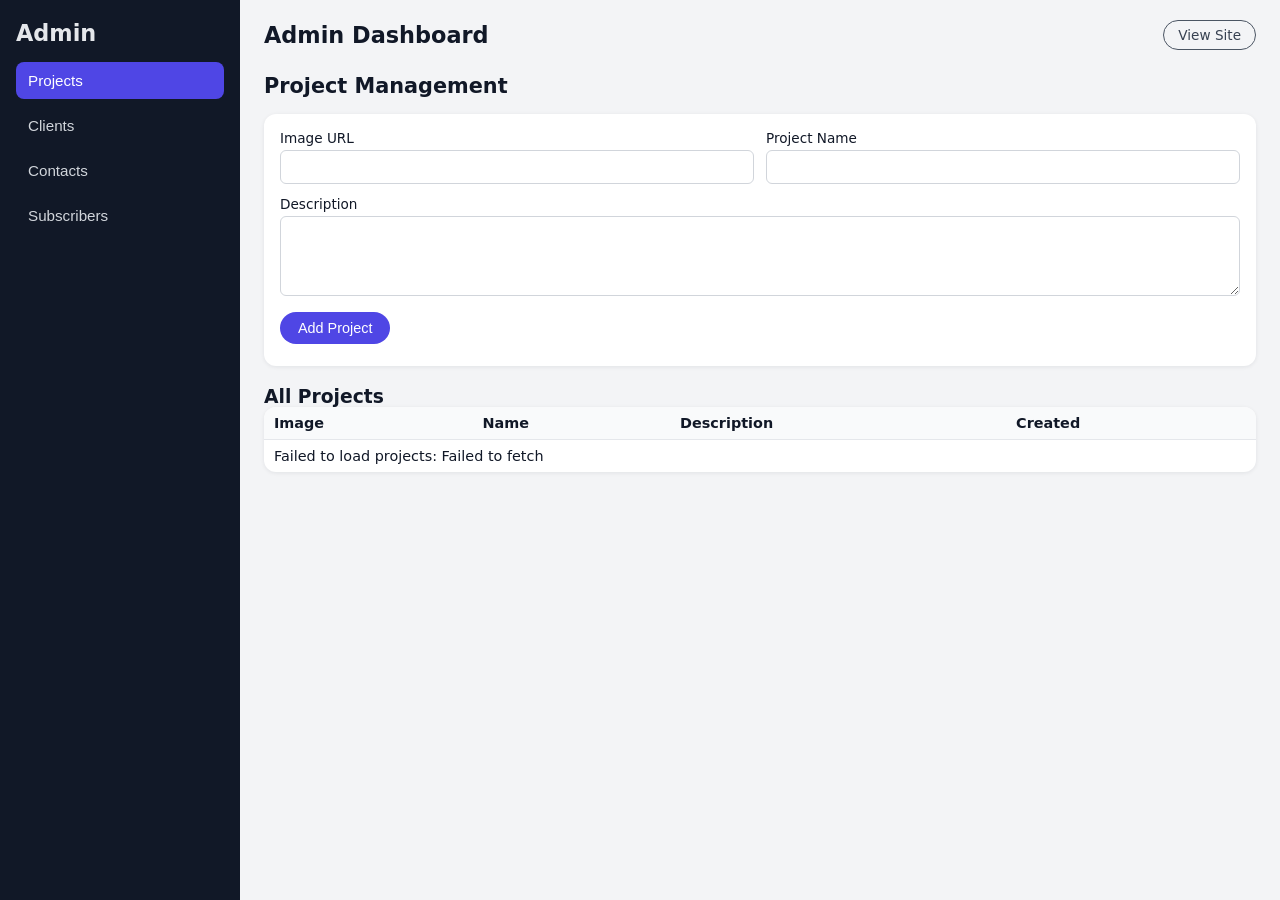
<file: admin.html>
<!DOCTYPE html>
<html lang="en">
<head>
  <meta charset="UTF-8" />
  <meta name="viewport" content="width=device-width, initial-scale=1.0" />
  <title>Admin Panel - Agency</title>
  <link rel="stylesheet" href="admin.css" />
</head>
<body>
  <div class="admin-layout">
    <!-- Sidebar -->
    <aside class="sidebar">
      <h2 class="logo">Admin</h2>
      <nav>
        <button class="nav-link active" data-target="projectsSection">Projects</button>
        <button class="nav-link" data-target="clientsSection">Clients</button>
        <button class="nav-link" data-target="contactsSection">Contacts</button>
        <button class="nav-link" data-target="subsSection">Subscribers</button>
      </nav>
    </aside>

    <!-- Main content -->
    <main class="main">
      <header class="topbar">
        <h1>Admin Dashboard</h1>
        <a href="index.html" class="btn-secondary">View Site</a>
      </header>

      <!-- Projects -->
      <section id="projectsSection" class="section visible">
        <h2>Project Management</h2>

        <form id="projectForm" class="panel-form">
          <div class="form-row">
            <div class="form-group">
              <label>Image URL</label>
              <input type="text" name="imageUrl" required />
            </div>
            <div class="form-group">
              <label>Project Name</label>
              <input type="text" name="name" required />
            </div>
          </div>
          <div class="form-group">
            <label>Description</label>
            <textarea name="description" rows="2" required></textarea>
          </div>
          <button type="submit" class="btn">Add Project</button>
          <p id="projectMessage" class="form-message"></p>
        </form>

        <h3>All Projects</h3>
        <table class="data-table">
          <thead>
            <tr>
              <th>Image</th>
              <th>Name</th>
              <th>Description</th>
              <th>Created</th>
            </tr>
          </thead>
          <tbody id="projectsTableBody"></tbody>
        </table>
      </section>

      <!-- Clients -->
      <section id="clientsSection" class="section">
        <h2>Client Management</h2>

        <form id="clientForm" class="panel-form">
          <div class="form-row">
            <div class="form-group">
              <label>Image URL</label>
              <input type="text" name="imageUrl" required />
            </div>
            <div class="form-group">
              <label>Client Name</label>
              <input type="text" name="name" required />
            </div>
          </div>
          <div class="form-group">
            <label>Description</label>
            <textarea name="description" rows="2" required></textarea>
          </div>
          <div class="form-group">
            <label>Designation</label>
            <input type="text" name="designation" required />
          </div>
          <button type="submit" class="btn">Add Client</button>
          <p id="clientMessage" class="form-message"></p>
        </form>

        <h3>All Clients</h3>
        <table class="data-table">
          <thead>
            <tr>
              <th>Image</th>
              <th>Name</th>
              <th>Designation</th>
              <th>Description</th>
              <th>Created</th>
            </tr>
          </thead>
          <tbody id="clientsTableBody"></tbody>
        </table>
      </section>

      <!-- Contacts -->
      <section id="contactsSection" class="section">
        <h2>Contact Form Responses</h2>
        <table class="data-table">
          <thead>
            <tr>
              <th>Full Name</th>
              <th>Email</th>
              <th>Mobile</th>
              <th>City</th>
              <th>Submitted</th>
            </tr>
          </thead>
          <tbody id="contactsTableBody"></tbody>
        </table>
      </section>

      <!-- Subscribers -->
      <section id="subsSection" class="section">
        <h2>Newsletter Subscribers</h2>
        <table class="data-table">
          <thead>
            <tr>
              <th>Email</th>
              <th>Subscribed</th>
            </tr>
          </thead>
          <tbody id="subsTableBody"></tbody>
        </table>
      </section>
    </main>
  </div>

  <script src="admin.js"></script>
</body>
</html>
</file>
<file: admin.css>
* {
  box-sizing: border-box;
  margin: 0;
  padding: 0;
}

body {
  font-family: system-ui, -apple-system, BlinkMacSystemFont, "Segoe UI",
    Roboto, sans-serif;
  background-color: #f3f4f6;
  color: #111827;
}

/* Layout */
.admin-layout {
  display: grid;
  grid-template-columns: 240px 1fr;
  min-height: 100vh;
}

/* Sidebar */
.sidebar {
  background-color: #111827;
  color: #e5e7eb;
  padding: 20px 16px;
  display: flex;
  flex-direction: column;
  gap: 16px;
}

.logo {
  font-size: 1.4rem;
  font-weight: 600;
}

.sidebar nav {
  display: flex;
  flex-direction: column;
  gap: 8px;
}

.nav-link {
  border: none;
  text-align: left;
  padding: 10px 12px;
  border-radius: 8px;
  background-color: transparent;
  color: #d1d5db;
  cursor: pointer;
  font-size: 0.95rem;
  transition: background-color 0.15s ease, color 0.15s ease;
}

.nav-link:hover {
  background-color: #1f2937;
}

.nav-link.active {
  background-color: #4f46e5;
  color: #fff;
}

/* Main */
.main {
  padding: 20px 24px;
}

.topbar {
  display: flex;
  justify-content: space-between;
  align-items: center;
  margin-bottom: 24px;
  gap: 12px;
}

.topbar h1 {
  font-size: 1.4rem;
}

/* Sections */
.section {
  display: none;
}

.section.visible {
  display: block;
}

.section h2 {
  font-size: 1.3rem;
  margin-bottom: 16px;
}

/* Forms / panels */
.panel-form {
  background-color: #fff;
  padding: 16px;
  border-radius: 12px;
  box-shadow: 0 1px 4px rgba(15, 23, 42, 0.08);
  margin-bottom: 20px;
}

.form-row {
  display: flex;
  gap: 12px;
}

.form-group {
  flex: 1;
  margin-bottom: 12px;
}

.form-group label {
  display: block;
  font-size: 0.85rem;
  margin-bottom: 4px;
}

.form-group input,
.form-group textarea {
  width: 100%;
  padding: 8px 10px;
  border-radius: 6px;
  border: 1px solid #d1d5db;
  font-size: 0.9rem;
}

textarea {
  resize: vertical;
  min-height: 80px;
}

/* Buttons */
.btn {
  display: inline-block;
  border: none;
  border-radius: 999px;
  background-color: #4f46e5;
  color: #fff;
  padding: 8px 18px;
  cursor: pointer;
  font-size: 0.9rem;
}

.btn:hover {
  background-color: #4338ca;
}

.btn-secondary {
  display: inline-block;
  border-radius: 999px;
  border: 1px solid #4b5563;
  padding: 6px 14px;
  color: #374151;
  text-decoration: none;
  font-size: 0.85rem;
}

/* Messages */
.form-message {
  margin-top: 6px;
  font-size: 0.85rem;
}

.form-message.success {
  color: #16a34a;
}

.form-message.error {
  color: #dc2626;
}

/* Tables */
.data-table {
  width: 100%;
  border-collapse: collapse;
  background-color: #fff;
  border-radius: 12px;
  overflow: hidden;
  box-shadow: 0 1px 4px rgba(15, 23, 42, 0.08);
  font-size: 0.9rem;
}

.data-table th,
.data-table td {
  padding: 8px 10px;
  border-bottom: 1px solid #e5e7eb;
}

.data-table th {
  background-color: #f9fafb;
  text-align: left;
  font-weight: 600;
}

.data-table tr:last-child td {
  border-bottom: none;
}

.data-table img {
  width: 60px;
  height: 40px;
  object-fit: cover;
  border-radius: 4px;
}

/* ----------------- RESPONSIVE ----------------- */

/* ---------- TABLET (<= 900px) ---------- */
@media (max-width: 900px) {
  /* Hero stacks */
  .hero-grid {
    grid-template-columns: 1fr;
    gap: 24px;
  }

  .hero {
    padding: 40px 0 32px;
  }

  /* Contact: 1 column */
  .contact-card {
    grid-template-columns: 1fr;
  }

  /* Cards: 2 per row */
  .project-card,
  .client-card {
    flex: 1 1 45%;
  }

  /* Footer: sections stack vertically a bit */
  .footer-top-inner {
    flex-direction: column;
    align-items: flex-start;
  }

  .footer-bottom-inner {
    flex-direction: column;
    gap: 8px;
    text-align: center;
  }
}

/* ---------- SMALL TABLET / LARGE PHONE (<= 700px) ---------- */
@media (max-width: 700px) {
  /* Simpler header on mobile */
  .nav-bar {
    padding: 8px 0;
  }

  .nav-links {
    display: none; /* hide full nav; simple sticky header */
  }

  .hero-copy h1 {
    font-size: 2rem;
  }

  .hero-subtitle {
    font-size: 0.9rem;
  }

  /* Why cards single column */
  .why-grid {
    grid-template-columns: 1fr;
  }
}

/* ---------- PHONE (<= 600px) ---------- */
@media (max-width: 600px) {
  /* Cards full width */
  .project-card,
  .client-card {
    flex: 1 1 100%;
    max-width: 100%;
  }

  /* Contact form fields in one column */
  .form-grid {
    grid-template-columns: 1fr;
  }

  /* Newsletter / footer subscribe full width */
  .newsletter-form {
    flex-direction: column;
    align-items: stretch;
  }

  .newsletter-form input,
  .newsletter-form button,
  .footer-subscribe-form input,
  .footer-subscribe-form button {
    width: 100%;
  }

  .footer-subscribe-form {
    flex-direction: column;
    align-items: stretch;
  }
}
</file>
